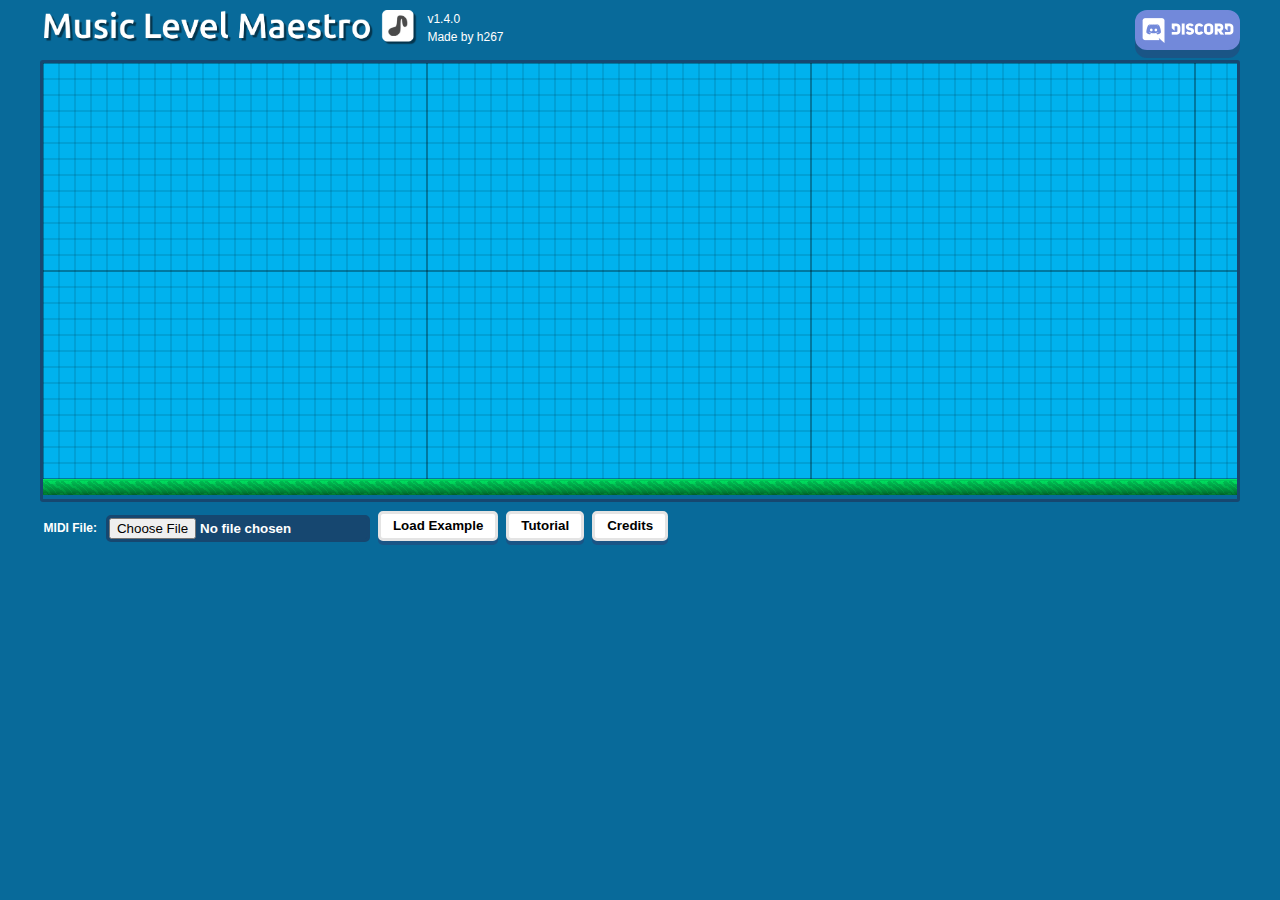
<file: maestro/index.html>
<!doctype html>
<html lang="en">
<head>
    <title>Music Level Maestro</title>
    <meta charset="utf-8"/>
    <link rel="shortcut icon" href="favicon.ico">

    <link rel="stylesheet" href="css/generalStyle.css">
    <link rel="stylesheet" href="css/containers.css">
    <link rel="stylesheet" href="css/buttons.css">
    <link rel="stylesheet" href="style.css">

    <!-- Global site tag (gtag.js) - Google Analytics -->
    <script async src="https://www.googletagmanager.com/gtag/js?id=UA-152821049-1"></script>
    <script>
        /*window.dataLayer = window.dataLayer || [];
        function gtag(){dataLayer.push(arguments);}
        gtag('js', new Date());
        gtag('config', 'UA-152821049-1');*/
    </script>
</head>
<body>
<div id="topContainer">
    <div id="logoContainer">
        <div id="imgContainer">
            <img src="icon/logo.png" alt="Maestro Logo">
        </div>
        <div id="maestroTextContainer">
            <p>v1.4.0</p>
            <p>Made by h267</p>
        </div>
        <button id="discordBtn" onClick="handleDiscordPress();"></button>
    </div>
</div>
<div id="mainContainer">
    <div id="subMainContainer">
        <div id="displayContainer" class="dispcontainer">
            <canvas id="canvas" width="3840" height="432"></canvas>
        </div>
    </div>

    <div id="toolboxContainer" hidden>
        <div class="smallspacedcontainer">
            <div>
                <button id="playBtn" type="button" onclick="playBtn()" disabled>. . .</button>
                <button id="stopBtn" type="button" onclick="cancelPlayback()" disabled>. . .</button>
            </div>
            <div id="outsideToolbarContainer">
                <div id="toolbarContainer">
                    <!-- To be populated with buttons -->
                </div>
                <button id="undoBtn" onclick="undoManager.undo()">
                    <img id="undoImg" src="icon/undo.png"></img>
                </button>
            </div>
            <button id="buildBtn" class="btn-green" type="button" onclick="toggleBuildMode()">Auto-Build (Beta)</button>
        </div>
        
        <p id="fstxt">File Scrubber</p>
        <div id="minimapcontainer" class="dispcontainer">
            <canvas id="minimap" width="100px" height="64"></canvas>
        </div>
        <div id="toolsContainer">
            <div id="levelSettings" class="controlcontainer">
                <label id="blockPerBeatLabel" for="blockPerBeat">Blocks per Beat</label>
                <input id="blockPerBeat" type="number" name="blockPerBeat" value="0" min="1" max="8" onchange="pickBPB()">
                <label id="pushbackLimitLabel" for="pushbackLimit">Auto-Build Pushback Limit</label>
                <input id="pushbackLimit" type="number" name="pushbackLimit" value="10" min="0" onchange="setPushback()">
                <p id="tempolabel">Tempo:</p>
                <select id="tempoSelect" class="dropdown" onchange="selectTempo()">
                    <optgroup id="comtempos" label="Common Tempos">

                    </optgroup>
                    <optgroup id="alltempos" label="All Tempos">

                    </optgroup>
                    <!-- To be populated with tempo options -->
                </select>
                <p id="tempotext">Original: -</p>
            </div>
            <div id="informationContainer" class="controlcontainer">
                <p id="ELtext" class="displayText">Entities in Area: 0</p>
                <p id="PLtext" class="displayText">Powerups in Area: 0</p>
                <p id="QEtext" class="displayText">BPB Quality: -</p>
                <p id="NCtext" class="displayText">Spatial Conflicts: -</p>
            </div>
            <div id="trackList" class="controlcontainer">
                <p id="trackListParagraph" class="titleText">Track List:</p>
                <div id="trackedItemsContainer" class="controlcontainer">
                    <!-- To be populated with track checkboxes -->
                </div>
            </div>
            <div id="rightToolsContainer" class="controlcontainer">
                <p id="trackSettingParagraph" class="titleText">Track Settings:</p>
                <div id="trackNameContainer" class="spacedcontainer">
                    <label for="trackName">Track Name</label>
                    <input id="trackName" type="text" name="trackName" onchange="triggerTrackLabelChange()">
                </div>
                <div class="spacedcontainer">
                    <label for="octaveShift">Octave Shift</label>
                    <input id="octaveShift" type="number" name="octaveShift" min="-10" max="10" value="0" onchange="shiftTrackOctave()">
                    <div id="semitonesContainer" hidden>
                        <label for="semitones">Semitones</label>
                        <input id="semitones" type="number" name="semitones" min="-11" max="11" value="0" onchange="shiftTrackOctave()">
                    </div>
                </div>
                <div class="spacedcontainer">
                    <p id="noteAboveScreenText" class="displayText">Notes above screen: 0</p>
                    <p id="noteBelowScreenText" class="displayText">Notes below screen: 0</p>
                    <button id="shiftBtn" onclick="shiftTrackIntoView()">Shift into View</button>
                </div>
                <div id="instrumentContainer" class="spacedcontainer">
                    <!-- To be populated with track instrument changes -->
                </div>
            </div>
            <div id="trackEditor" class="controlcontainer">
                <p id="trackEditorParagraph" class="titleText">Track Editor:</p>
                <button id="newTrackBtn" type="button" onclick="createNewTrack()">New Track</button>
                <button id="deleteTrackBtn" onclick="triggerTrackDelete()" hidden>Delete Track</button>
                <button id="setAsTransferTrackBtn" onclick="setSecondaryTrack()">Set Transfer</button>
            </div>
            <div id="displayOptions" class="controlcontainer">
                <p id="trackListParagraph" class="titleText">Display:</p>
                <div id="soloBoxContainer">
                    <input id="soloBox" type="checkbox" name="soloBox" onchange="toggleSoloMode()">
                    <label for="soloBox">Solo View</label>
                </div>
                <div>
                    <input id="unsupportedEntities" type="checkbox" name="unsupportedEntities" onchange="toggleBuildRestriction()">
                    <label for="unsupportedEntities">Allow Unsupported Entities</label>
                </div>
                <div>
                    <input id="showPercussion" type="checkbox" name="showPercussion" onchange="togglePercussion()">
                    <label for="showPercussion">Show Percussion</label>
                </div>
                <br>
                <div>
                    <input id="editToolsToggle" type="checkbox" name="editToolsToggle" onchange="toggleEditTools()">
                    <label class="importantlabel" for="editToolsToggle">Editing Tools</label>
                </div>
                <div>
                    <input id="advanceSettings" type="checkbox" name="advanceSettings" onchange="toggleAdvancedMode()">
                    <label class="importantlabel" for="advanceSettings">Advanced Settings</label>
                </div>
            </div>
            <div id="optionContainer" class="controlcontainer spacedcontainer">
                <div>
                    <label id="verticalShiftLabel" for="verticalShift">Vertical Shift</label>
                    <input id="verticalShift" type="number" name="verticalShift" value="0" onchange="nudgeY()" min="-48" max="54">
                </div>
                <div id="noisecontrol" hidden>
                    <label id="noiseThresholdLabel" for="noiseThreshold">Noise Threshold</label>
                    <input id="noiseThreshold" type="range" min="0" max="127" value="0" onchange="changeNoiseThreshold()">
                </div>
                <!--<button id="bpbrecommend" type="button" disabled="true" onclick="changeToRecommendedBPB()">Recommend BPB</button>-->
            </div>
        </div>
    </div>

    <div id="startingContainer" class="smallspacedcontainer">
        <p id="fileText" class="displayText">MIDI File:</p>
        <input id="fileInput" type="file" onchange="loadFileFromInput()">
        <button onclick="loadExample()">Load Example</button>
        <button onclick="tutorialBtn()">Tutorial</button>
        <button onclick="creditsBtn()">Credits</button>
    </div>    
</div>

<div id="scripts">
    <div id="dataScripts">
        <script src="js/data/variables.js" defer></script>
        <script src="js/data/MaestroTrack.js" defer></script>
        <script src="js/data/MaestroNote.js" defer></script>
    </div>
    <div id="displayScripts">
        <script src="js/display/DrawLayer.js" defer></script>
        <script src="js/display/methods.js" defer></script>
        <script src="js/display/variables.js" defer></script>
    </div>
    <div id="spaceScripts">
        <script src="js/space/variables.js" defer></script>
        <script src="js/space/methods.js" defer></script>
        <script src="js/space/CollisionBox.js" defer></script>
        <script src="js/space/Blueprint.js" defer></script>
        <script src="js/space/Structure.js" defer></script>
        <script src="js/space/NoteStructure.js" defer></script>
        <script src="js/space/Cell.js" defer></script>
    </div>
    <div id="levelScripts">
        <script src="js/level/variables.js" defer></script>
        <script src="js/level/methods.js" defer></script>
        <script src="js/level/Level.js" defer></script>
        <script src="js/level/Area.js" defer></script>
        <script src="js/level/PreloadedNote.js" defer></script>
        <script src="js/level/PreloadedNoteGroup.js" defer></script>
    </div>
    <div id="midiScripts">
        <script src="js/midi/variables.js" defer></script>
        <script src="js/midi/methods.js" defer></script>
        <script src="js/midi/MidiFile.js" defer></script>
        <script src="js/midi/MidiEvent.js" defer></script>
        <script src="js/midi/MidiTrack.js" defer></script>
        <script src="js/midi/Note.js" defer></script>
    </div>
    <div id="audioScripts">
        <script src="js/audio/variables.js" defer></script>
        <script src="js/audio/methods.js" defer></script>
        <script src="js/audio/NoteSchedule.js" defer></script>
        <script src="js/audio/Instrument.js" defer></script>
    </div>
    <div id="playbackScripts">
        <script src="js/playback/variables.js" defer></script>
        <script src="js/playback/methods.js" defer></script>
    </div>
    <div id="maestroScripts">
        <script src="js/maestro/UndoManager.js" defer></script>
        <script src="js/maestro/EditEvent.js" defer></script>
        <script src="js/maestro/methods.js" defer></script>
        <script src="js/maestro/variables.js" defer></script>
    </div>
    <div id="mouseControlsScripts">
        <script src="js/mouseControls/variables.js" defer></script>
        <script src="js/mouseControls/methods.js" defer></script>
    </div>
    <div id="animationScripts">
        <script src="js/animation/variables.js" defer></script>
        <script src="js/animation/methods.js" defer></script>
        <script src="js/animation/Animation.js" defer></script>
    </div>
</div>

</body>
</html>
</file>
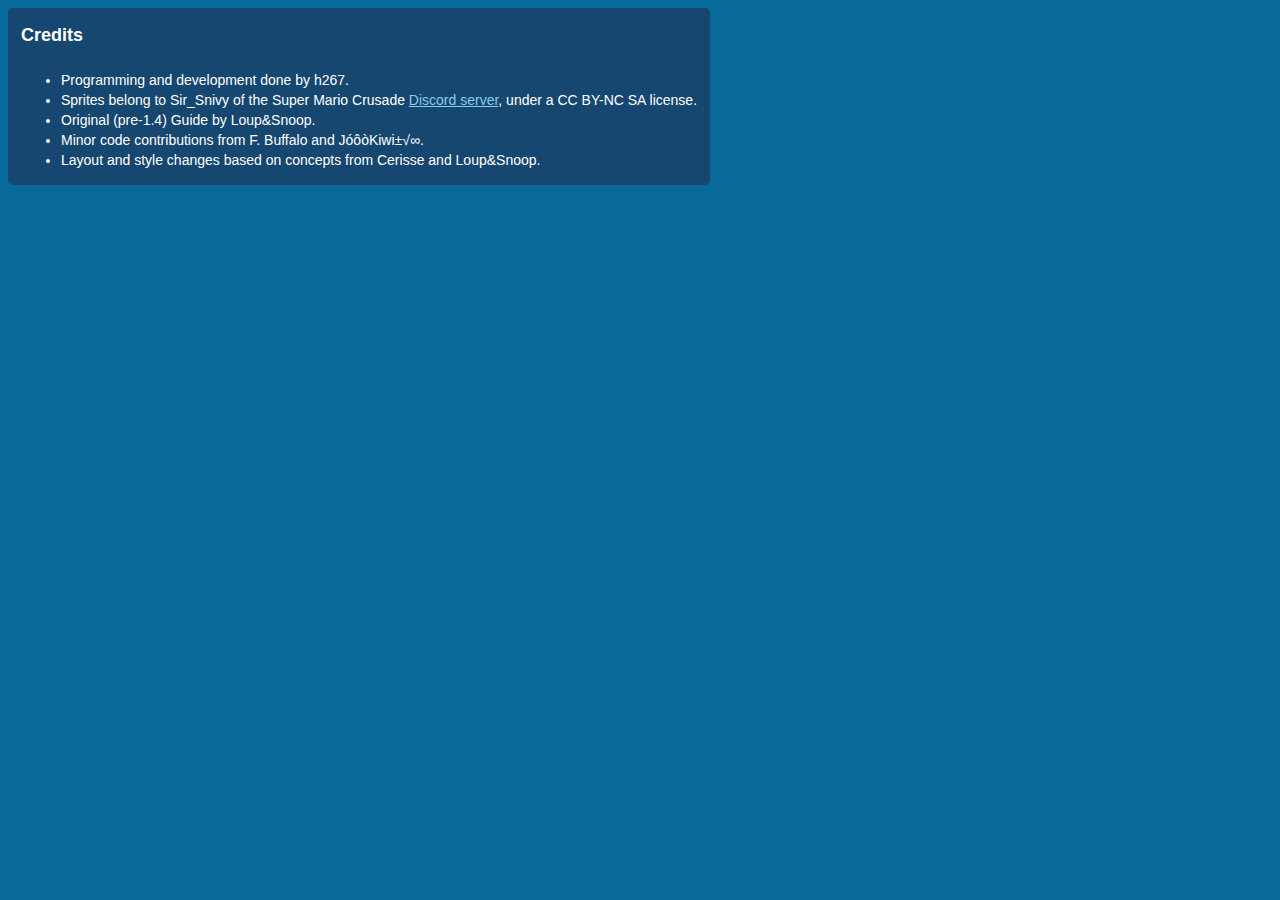
<file: maestro/credits/index.html>
<!doctype html>
<html lang="en">
	<head>
		<title>Music Level Maestro - Credits</title>
		<meta charset="utf-8"/>
		<link rel="shortcut icon" href="favicon.ico">
		<link rel="stylesheet" href="style.css">
	  
		<!-- Global site tag (gtag.js) - Google Analytics -->
		<script async src="https://www.googletagmanager.com/gtag/js?id=UA-152821049-1"></script>
		<script>
		    /*window.dataLayer = window.dataLayer || [];
		    function gtag(){dataLayer.push(arguments);}
		    gtag('js', new Date());
		    gtag('config', 'UA-152821049-1');*/
		</script>
	</head>
	<body>
		<div class="contentcontainer">
			<p class="title">Credits</p>
			<br>
			<ul>
				<li>Programming and development done by h267.</li>
				<li>Sprites belong to Sir_Snivy of the Super Mario Crusade <a href="https://discord.gg/rkynGsQ">Discord server</a>, under a CC BY-NC SA license.</li>
				<li>Original (pre-1.4) Guide by Loup&Snoop.</li>
				<li>Minor code contributions from F. Buffalo and JóôòKiwi±√∞.</li>
				<li>Layout and style changes based on concepts from Cerisse and Loup&Snoop.</li>
			</ul>
		</div>
	</body>
</html>
</file>
<file: maestro/css/generalStyle.css>
body {
    background-color: #086a9a;
}


button {
    outline: none;
    background-color: white;
    border: 3px solid #e4e4e4;
    border-radius: 5px;
    font-weight: bold;
    height: 30px;
    padding-left: 12px;
    padding-right: 12px;
    transition: transform 80ms, box-shadow 80ms;
    box-shadow: #1a5586 0 4px;
}

button::-moz-focus-inner {
    border: 0;
}

button:enabled:hover {
    box-shadow: #1a5586 0 3px;
    transform: translateY(1px);
}

button:enabled:active, button:disabled {
    box-shadow: #1a5586 0 0;
    transform: translateY(4px);
}


p, label, a {
    font-size: 12px;
    font-family: Arial, Helvetica, sans-serif;
}

p, label {
    color: white;
}

a {
    color: rgb(130, 255, 213);
}


input {
    outline: none;
}

input::-moz-focus-inner {
    border: 0;
}

input[type="radio"]:checked + div, input[type="radio"]:checked + div + label {
    background-color: blue;
}

input[type="radio"] {
    display: none;
}


select {
    outline: none;
}

select::-moz-focus-inner {
    border: 0;
}
</file>
<file: maestro/css/containers.css>
#topContainer {
    width: 95%;
    margin: 10px auto;
}

#logoContainer {
    display: flex;
    flex-wrap: wrap;
}

#logoContainer div {
}

#logoContainer img {
    width: 100%;
    height: auto;
    max-height: 35px;
}

#logoContainer p {
    margin: 2px 0px;
}

#imgContainer {
    margin-left: 4px;
    margin-right: 10px;
}


/*Main container (start)*/

#mainContainer {
    width: 95%;
    margin: 0 auto;
}


#subMainContainer {
    flex-wrap: nowrap;
}

#levelSettings {
    display: grid;
    grid-template-rows: repeat(4, 30px);
    align-items: center;
    gap: 0px 5px;
    padding: 5px;
}

#outsideToolbarContainer {
    display: flex;
}

#toolbarContainer {
    display: flex;
    height: 32px;
    background-color: #164770;
    border: 2px solid #164770;
    border-radius: 4px;
}

#toolbarContainer a {
    display: block;
    padding: 8px;
    transition: all 0.2s ease;
    color: #164770;
    border-radius: 4px;
    margin: 0 1px;
}

#toolbarContainer a:hover {
    background-color: #1a5586;
}

#toolbarContainer a:active {
    background-color: #7289da;
}

#displayContainer {
    margin-bottom: 2px;
}

#maestroTextContainer {
    display: flex;
    flex-direction: column;
}


#startingContainer {
}

#toolboxContainer {
}

#informationContainer {
    padding: 2px 10px;
}

#informationContainer > * {
    margin: 8px auto;
}

#minimapcontainer {
    margin-bottom: 4px;
    background-color: #195180;
}

#optionContainer {
    display: none;
}

#toolsContainer {
    display: flex;
    align-items: stretch;
    flex-wrap: wrap;
}

#toolsContainer > * {
    margin: 5px 5px;
}

#trackedItemsContainer {
    width: 220px;
    max-height: 140px;
    overflow-y: auto;
}

#rightToolsContainer {
}

#trackNameContainer {
}

#displayOptions {
    padding: 5px;
}

#trackEditor {
    display: flex;
    flex-direction: column;
    padding: 5px;
}

#trackEditor > button {
    margin: 5px 0px;
}

#semitonesContainer {
}

#instrumentContainer {
}

#soloBoxContainer {
}

#bottomCheckboxContainer {
}

/*Main container (end)*/



/*CSS by class*/

.dispcontainer {
    overflow: auto;
    border: 3px solid #164770;
    border-radius: 3px;
    margin-bottom: 4px;
}

.controlcontainer {
    background-color: #164770;
    border: 3px solid #164770;
    border-radius: 5px;
    width: max-content;
}

.smallspacedcontainer, .spacedcontainer {
    display: flex;
    align-items: center;
    margin-bottom: 4px;
}

.gridlayout {
    display: grid;
    grid-template-columns: repeat(12, 1fr); /* TODO: minmax(200, 1fr) */
    grid-template-rows: repeat(12, 32px);
    gap: 5px;
}

.testdiv {
    width: auto;
    border: 1px solid white;
}

.spacedcontainer > * {
    margin-left: 8px;
    margin-right: 8px;
}

.smallspacedcontainer > * {
    margin-left: 4px;
    margin-right: 4px;
}
</file>
<file: maestro/css/buttons.css>
#playBtn {
    margin-right: 4px;
}

#stopBtn {
}

#shiftBtn {
}

#setAsTransferTrackBtn {
}

#deleteTrackBtn {
}

#buildBtn {
}

#newTrackBtn {
}

#undoBtn {
    visibility: hidden;
    margin-left: 5px;
    padding-left: 5px;
    padding-right: 5px;
}

#undoImg {
    width: 16px;
    height: 16px;
}


#discordBtn {
    margin-left: auto;
    outline: none;
    background-color: #7289da;
    border: 3px solid #7289da;
    background-image: url("../icon/discord.png");
    background-size: 100px;
    border-radius: 12px;
    height: 40px;
    width: 105px;
    padding-left: 12px;
    padding-right: 12px;
    box-shadow: #1a5586 0 8px;
    animation-name: discordglow, discordout;
    animation-timing-function: ease-in-out, ease-out;
    animation-direction: alternate;
    animation-duration: 1.5s, 0.2s;
    animation-iteration-count: infinite, 1;
    animation-fill-mode: both;
}

#discordBtn:hover {
    animation-name: discordhover, discordglow;
    animation-duration: 0.5s, 1.5s;
    animation-timing-function: ease-in-out;
    animation-iteration-count: 1, infinite;
    animation-fill-mode: both;
}


.btn-green {
    background-color: #c5f2b6;
    border: 3px solid #98e180;
}
</file>
<file: maestro/style.css>
/* Thanks Loup&Snoop (for the colors) */


.dropdown {
    background: white url(icon/mm-dropdown-arrow.png) 99% 50% no-repeat;
    border: 3px solid white;
    border-radius: 5px;
    font-weight: bold;
    color: #3a3a3a;
    height: 30px;

    appearance: none;
    -webkit-appearance: none;
    -moz-appearance: none;
}

.dropdown:hover {
    animation-name: dropdownhover;
    animation-duration: 100ms;
    animation-timing-function: ease-in;
    animation-fill-mode: both;
}

.dropdown:active {
    background: #eee url(icon/mm-dropdown-arrow-clicked.png) 99% 50% no-repeat;
}

.displayText {
    font-size: 12px;
    font-weight: bold;
}

.titleText {
    font-size: 15px;
    margin-top: 4px;
    margin-bottom: 4px;
    font-weight: bold;
}

.tracklistitem {
    transition: background-color 150ms, border 150ms;
}

.tracklabel {
    transition: color 150ms;
}

.importantlabel {
    font-weight: bold;
}


#fileText {
    float: left;
    margin-top: 17px;
}

#fileInput {
    color: white;
    background-color: #164770;
    border: 3px solid #164770;
    border-radius: 5px;
    font-weight: bold;
    padding-right: 5px;
    margin-top: 5px;
    margin-left: 5px;
}

#tempotext {
}

#fstxt {
    margin-bottom: 0;
}

#tempoSelect {
    padding-left: 12px;
    padding-right: 30px;
    grid-area: 4 / 1 / 5 / 3;
}

#verticalShift, #blockPerBeat, #pushbackLimit {
    width: 50px;
}

#noiseThreshold {
    position: relative;
    top: 5px;
}

#trackSettingParagraph {
}

#octaveShift {
    width: 50px;
}

#semitones {
    width: 50px;
}

#noteAboveScreenText {
    padding-right: 12px;
}

#noteBelowScreenText {
}

#unsupportedEntities, #advanceSettings, #showPercussion, #soloBox {
    position: relative;
    top: 3px;
}


@keyframes buttonpress {
    0% {
        box-shadow: #1a5586 0px 3px;
        transform: translateY(1px);
    }
    100% {
        box-shadow: #1a5586 0px 0px;
        transform: translateY(4px);
    }
}

@keyframes dropdownhover {
    0% {
        background: white url(icon/mm-dropdown-arrow.png) 99% 50% no-repeat;
        border: 3px solid white;
    }
    100% {
        background: #eee url(icon/mm-dropdown-arrow.png) 99% 50% no-repeat;
        border: 3px solid #eee;
    }
}

@keyframes discordglow {
    0% {
        border-color: #7289da;
        background-color: #7289da;
    }
    100% {
        border-color: #689dff;
        background-color: #689dff;
    }
}

@keyframes discordhover {
    0% {
        box-shadow: #1a5586 0px 8px;
        transform: translateY(0px);
    }
    25% {
        box-shadow: #1a5586 0px 14px;
        transform: translateY(-6px);
    }
    50% {
        box-shadow: #1a5586 0px 11px;
        transform: translateY(-3px);
    }
    75% {
        box-shadow: #1a5586 0px 12px;
        transform: translateY(-4px);
    }
    100% {
        box-shadow: #1a5586 0px 12px;
        transform: translateY(-4px);
    }
}

@keyframes discordout {
    0% {
        box-shadow: #1a5586 0px 12px;
        transform: translateY(-4px);
    }
    100% {
        box-shadow: #1a5586 0px 8px;
        transform: translateY(0px);
    }
}

@keyframes discordpress {
    0% {
        box-shadow: #1a5586 0px 12px;
        transform: translateY(-4px);
    }
    100% {
        box-shadow: #1a5586 0px 0px;
        transform: translateY(8px);
    }
}

@keyframes discorddisappear {
    0% {
        box-shadow: #1a5586 0px 0px;
        transform: translateY(8px) rotateX(0deg);
        opacity: 100%;
    }
    100% {
        opacity: 0%;
        transform: translateY(8px) rotateX(90deg);
    }
}
</file>
<file: maestro/credits/style.css>
body {
	background-color: #086a9a;
}
  
p, li {
	font-size: 14px;
	font-family: Arial, Helvetica, sans-serif;
}
  
p, li {
	color: white;
	margin: 4px auto;
}

a {
	color: skyblue;
}

ul {
	margin: 0 auto;
}

.contentcontainer {
	background-color: #164770;
	border: 3px solid #164770;
	border-radius: 5px;
	width: max-content;
	padding: 10px;
}

.title {
	font-size: large;
	font-weight: bold;
}
</file>
